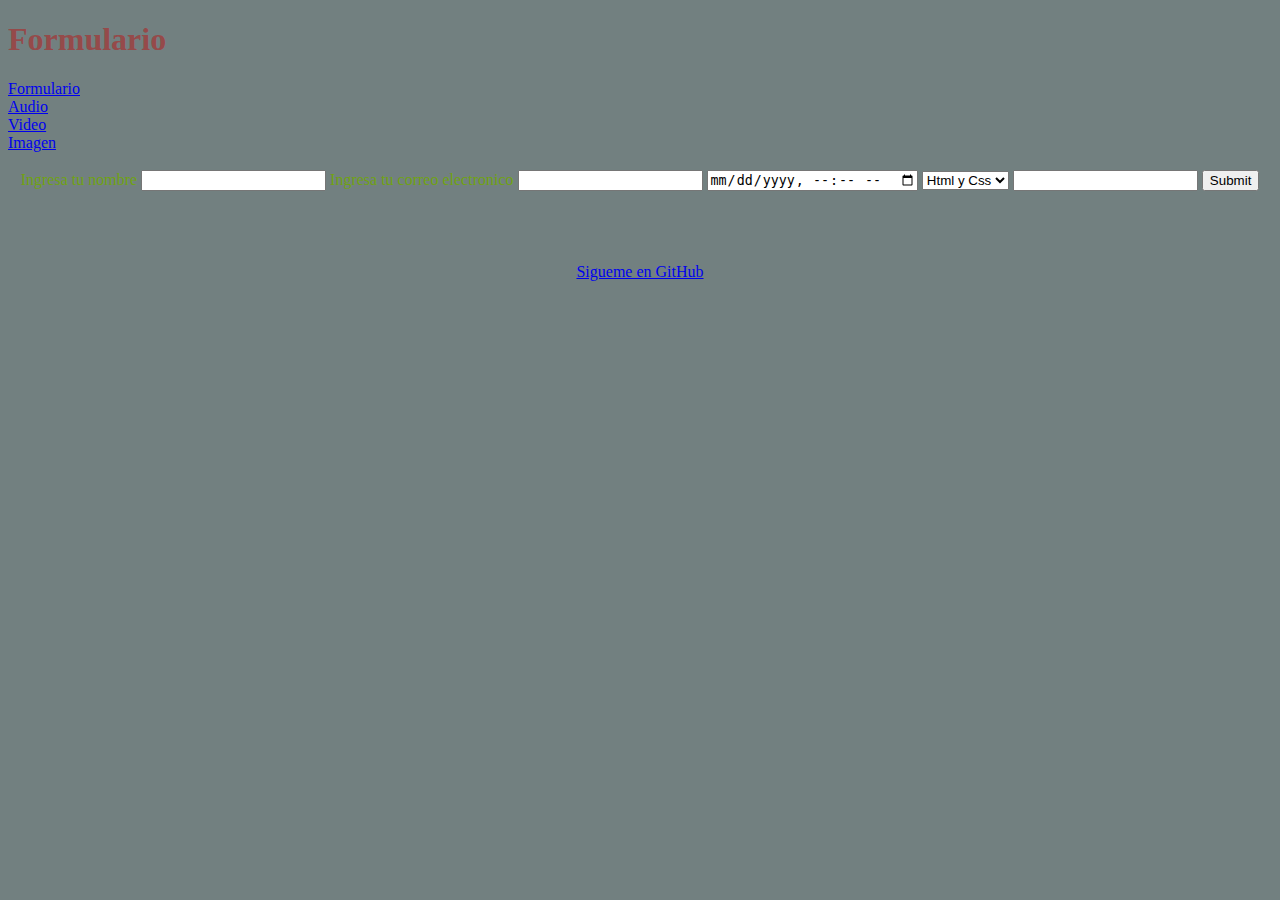
<file: html/index.html>
<!DOCTYPE html>
<html lang="es">
<head>
    <meta charset="UTF-8">
    <meta http-equiv="X-UA-Compatible" content="IE=edge">
    <meta name="viewport" content="width=device-width, initial-scale=1.0">
    <title>Formulario</title>
<link rel="stylesheet" href="css/style.css">

</head>
<body>
    
    <main>

  <h1>Formulario</h1> 
  
  <nav>
        <a href="index.html">Formulario</a>
        <br>
        <a href="audio.html">Audio</a>
        <br>
        <a href="video.html">Video</a>
        <br>
        <a href="img.html">Imagen</a> 
          <br>
    </nav>
   
<br>
<center><form>


<label for="nombre">
    <span>Ingresa tu nombre</span>
    <input type="text" name="nombre" id="nombre" required>
</label>

<label for="correo">
<span>Ingresa tu correo electronico</span>
<input type="email" name="correo" id="correo" required>

</label>

<label for="calendario">
<input type="datetime-local" value="calendario" required>

</label>
<select >

    <option value="HTML&CSS">Html y Css</option>
    <option value="JAVASCRIPT">Javascript</option>
    <option value="RUBY">Ruby</option>
    <option value="PYTHON">Python</option>

</select>
<input list="cursos">
<datalist id="cursos">

    <option value="Fullstack">Full Stack</option>
    <option value="Frontend">Frond End</option>
    <option value="Backend">Back End</option>

</datalist>
<input type="submit">

</form></center>
<br>
<br>
<br>
<br>

<center>  
<a href="https://github.com/AgLpz" target="_BLANK">Sigueme en GitHub</a>
</center>





</main> 
</body>
</html>
</file>
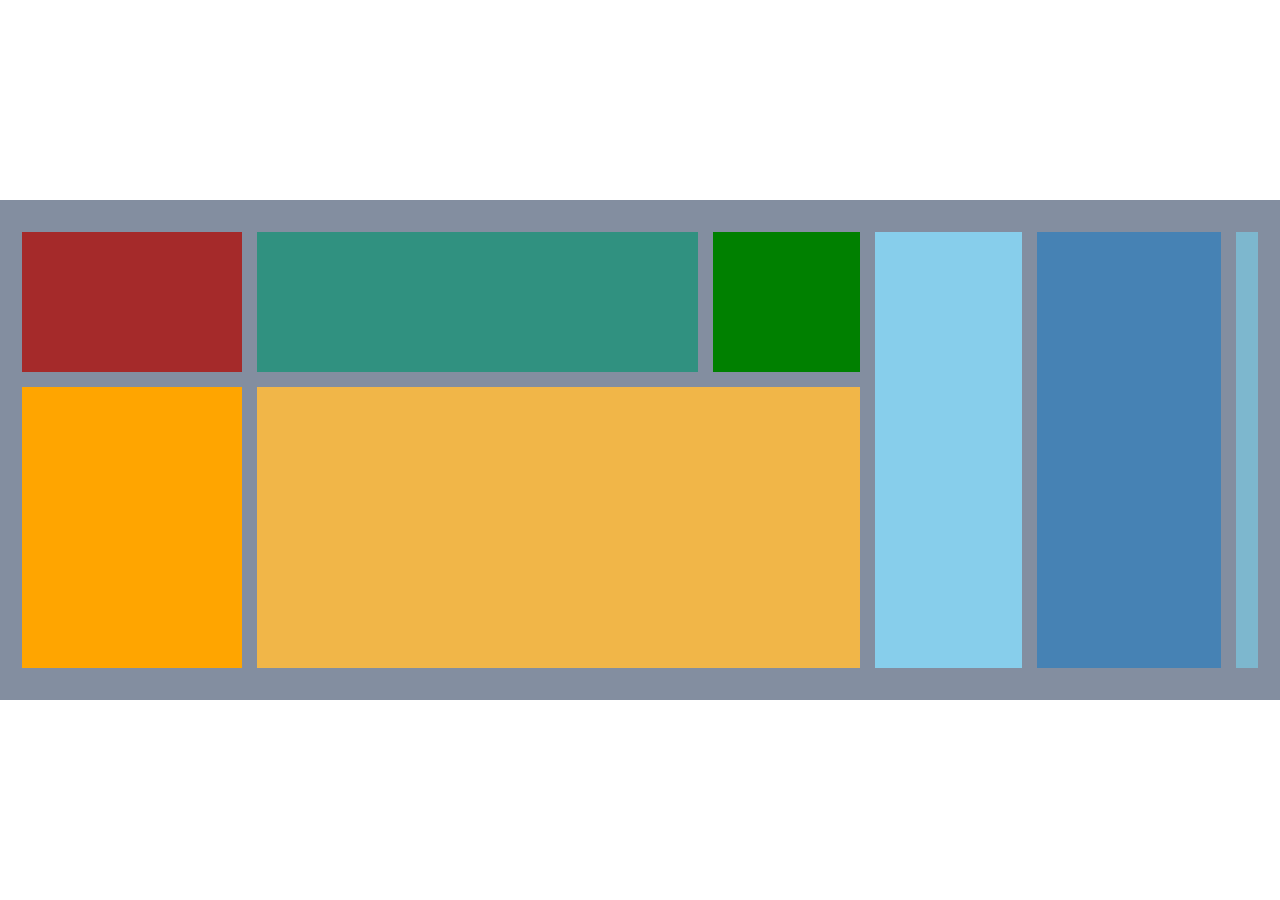
<file: Tareas/Tarea-2/index.html>
<!DOCTYPE html>
<html lang="es">
<head>
    <meta charset="UTF-8">
    <meta http-equiv="X-UA-Compatible" content="IE=edge">
    <meta name="viewport" content="width=device-width, initial-scale=1.0">
    <title>Grid</title>
    <link rel="stylesheet" href="/Tareas/Tarea-2/style.css">
</head>
<body>
<div class="mainContent">

    <div class="item1"></div>
    <div class="item2"></div>
    <div class="item3"></div>
    <div class="item4"></div>
    <div class="item5"></div>
    <div class="item6"></div>
    <div class="item7"></div>
    <div class="item8"></div>
</div>

</body>
</html>
</file>
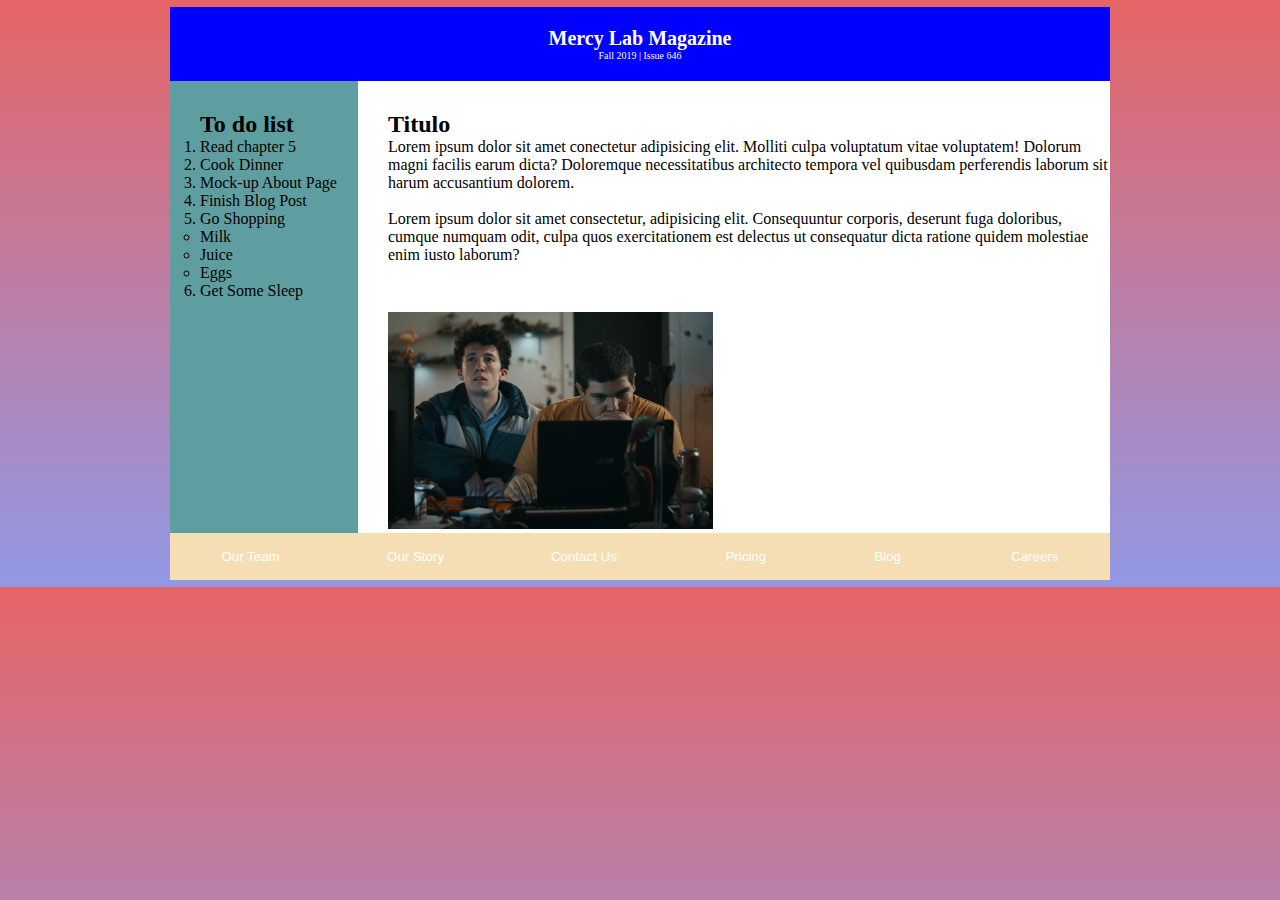
<file: Tareas/Tarea-3/index.html>
<!DOCTYPE html>
<html lang="es">
<head>
    <meta charset="UTF-8">
    <meta http-equiv="X-UA-Compatible" content="IE=edge">
    <meta name="viewport" content="width=device-width, initial-scale=1.0">
    <title>MLab Magazine</title>
    <link rel="stylesheet" href="./style.css">
</head>
<body>

    <header class="header">
        <h1>Mercy Lab Magazine</h1>
        <p>Fall 2019 | Issue 646</p>
    </header>

      <aside class="aside">
<h2>To do list</h2>
<ol>
    <li>Read chapter 5</li>
    <li>Cook Dinner</li>
    <li>Mock-up About Page</li>
    <li>Finish Blog Post</li>
    <li>Go Shopping
    <ul>
        <li>Milk</li>
        <li>Juice</li>
        <li>Eggs</li>
    </ul>
    </li>
    <li>Get Some Sleep</li>
</ol>
      </aside>
         <main class="main">
         <h2>Titulo</h2>
         <p>Lorem ipsum dolor sit amet conectetur adipisicing elit. Molliti  culpa voluptatum vitae voluptatem! Dolorum magni facilis earum dicta? Doloremque necessitatibus architecto tempora vel quibusdam perferendis laborum sit harum accusantium dolorem.</p><br>
         <p>Lorem ipsum dolor sit amet consectetur, adipisicing elit. Consequuntur corporis, deserunt fuga doloribus, cumque numquam odit, culpa quos exercitationem est delectus ut consequatur dicta ratione quidem molestiae enim iusto laborum?</p>
         <figure><img class="img1" src="./htsdof.png" alt=""></figure>

        </main>
        
        <footer class="footer">
            <button class="a" href="">Our Team</button>
            <button class="b" href="">Our Story</button>
            <button class="c" href="">Contact Us</button>
            <button class="d" href="">Pricing</button>
            <button class="e" href="">Blog</button>
            <button class="f" href="">Careers</button>
        </footer>
</body>
</html>
</file>
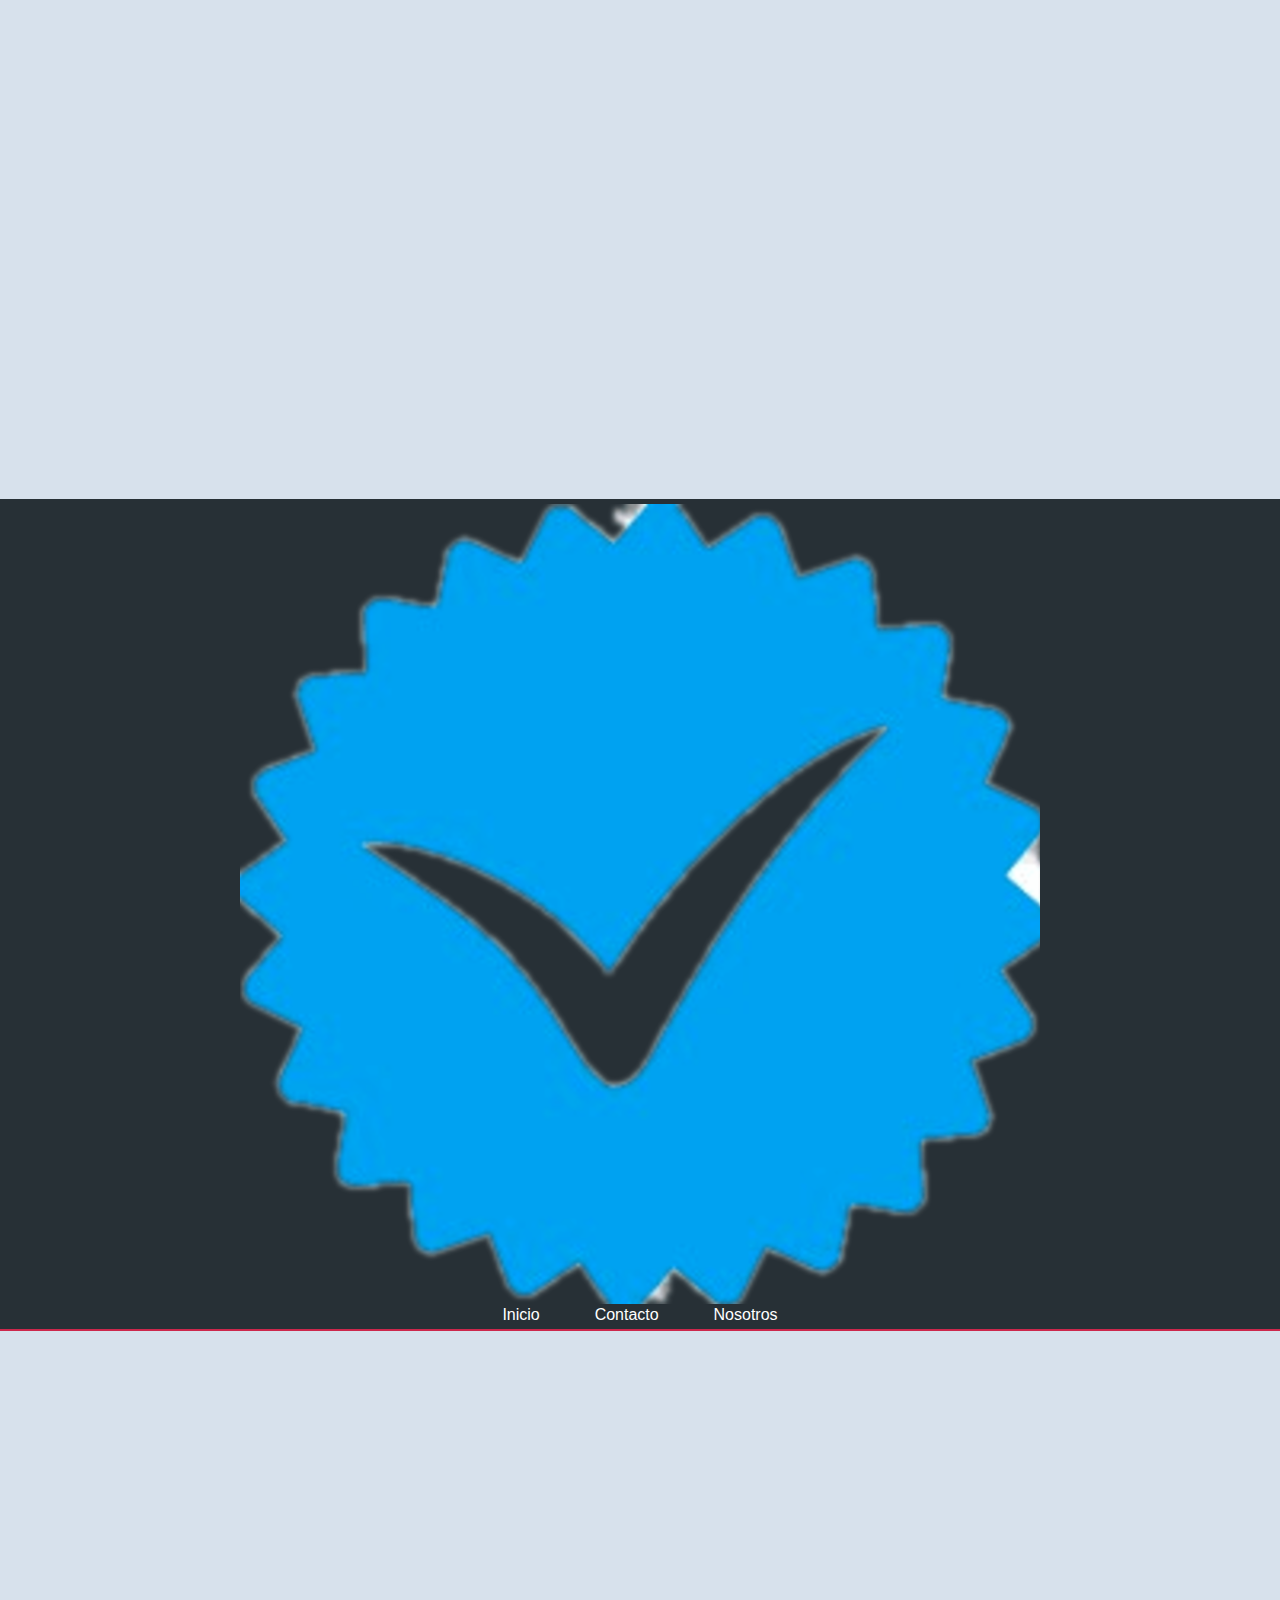
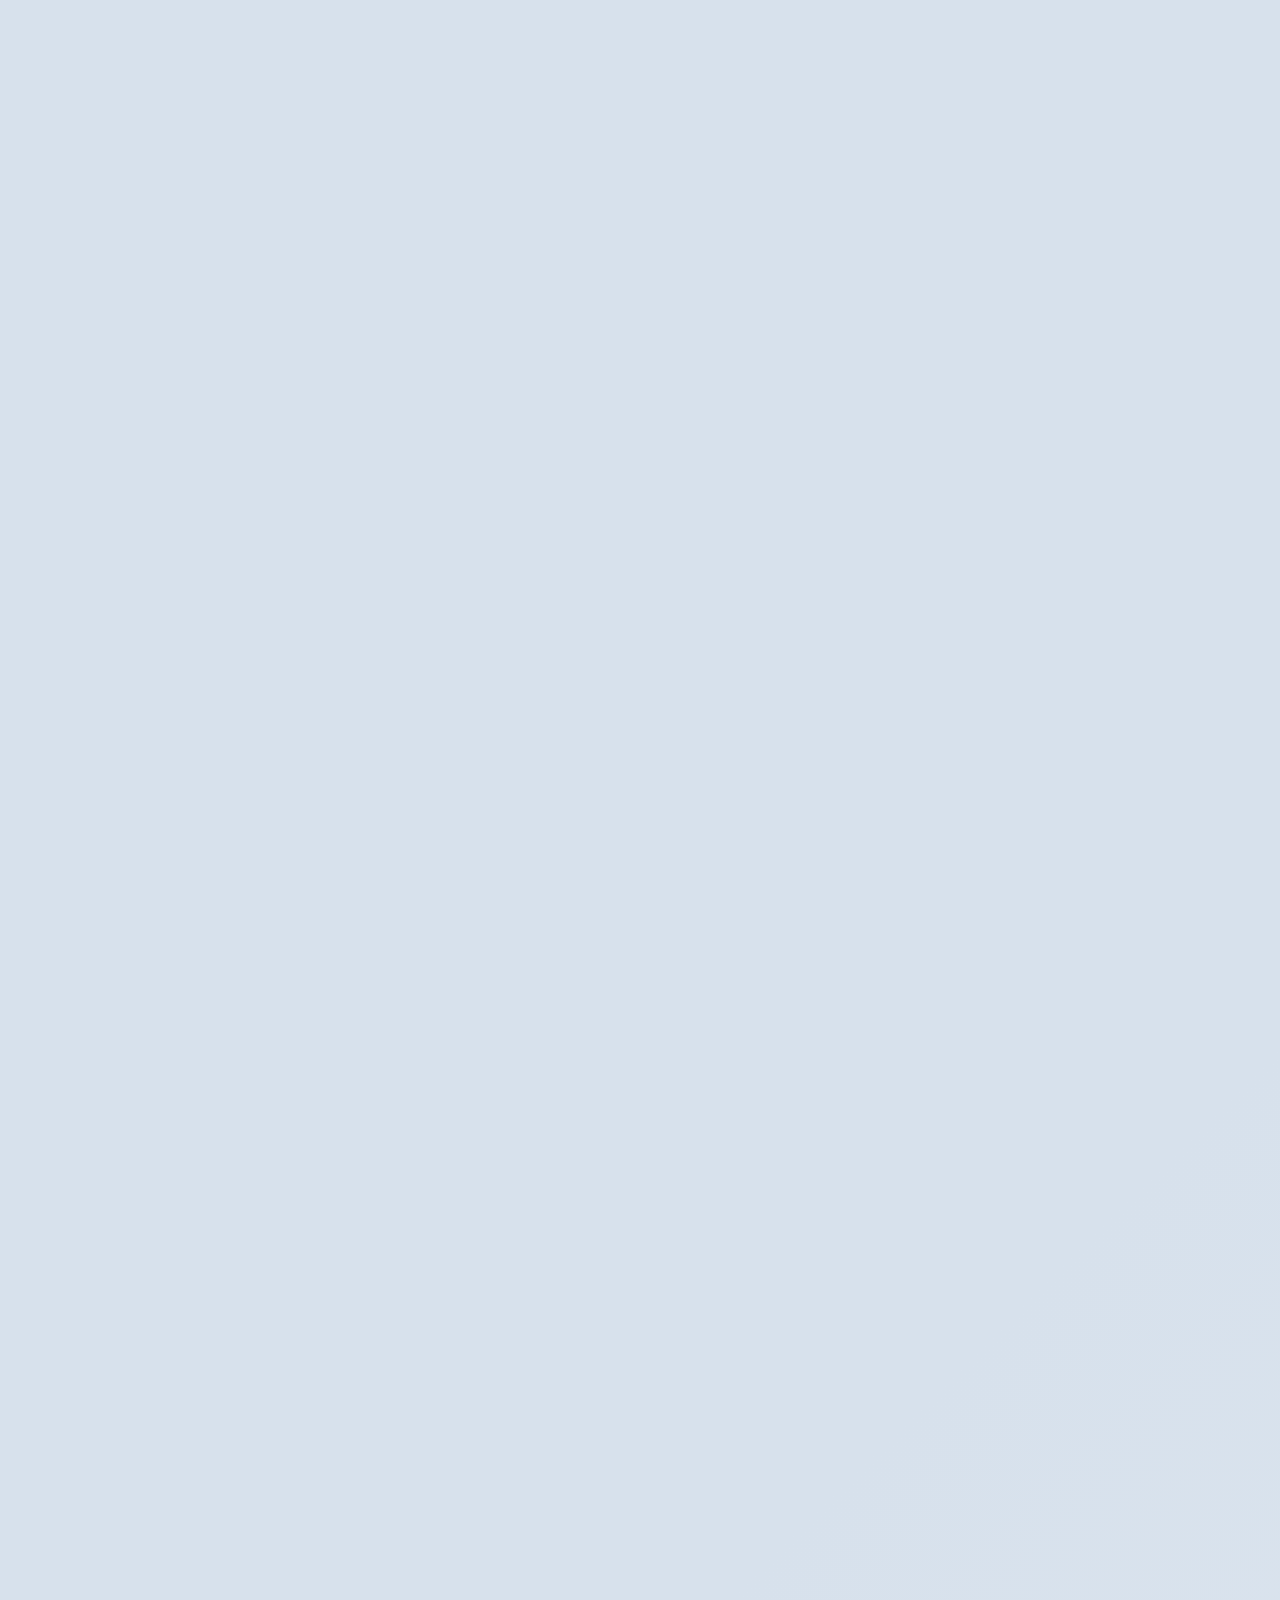
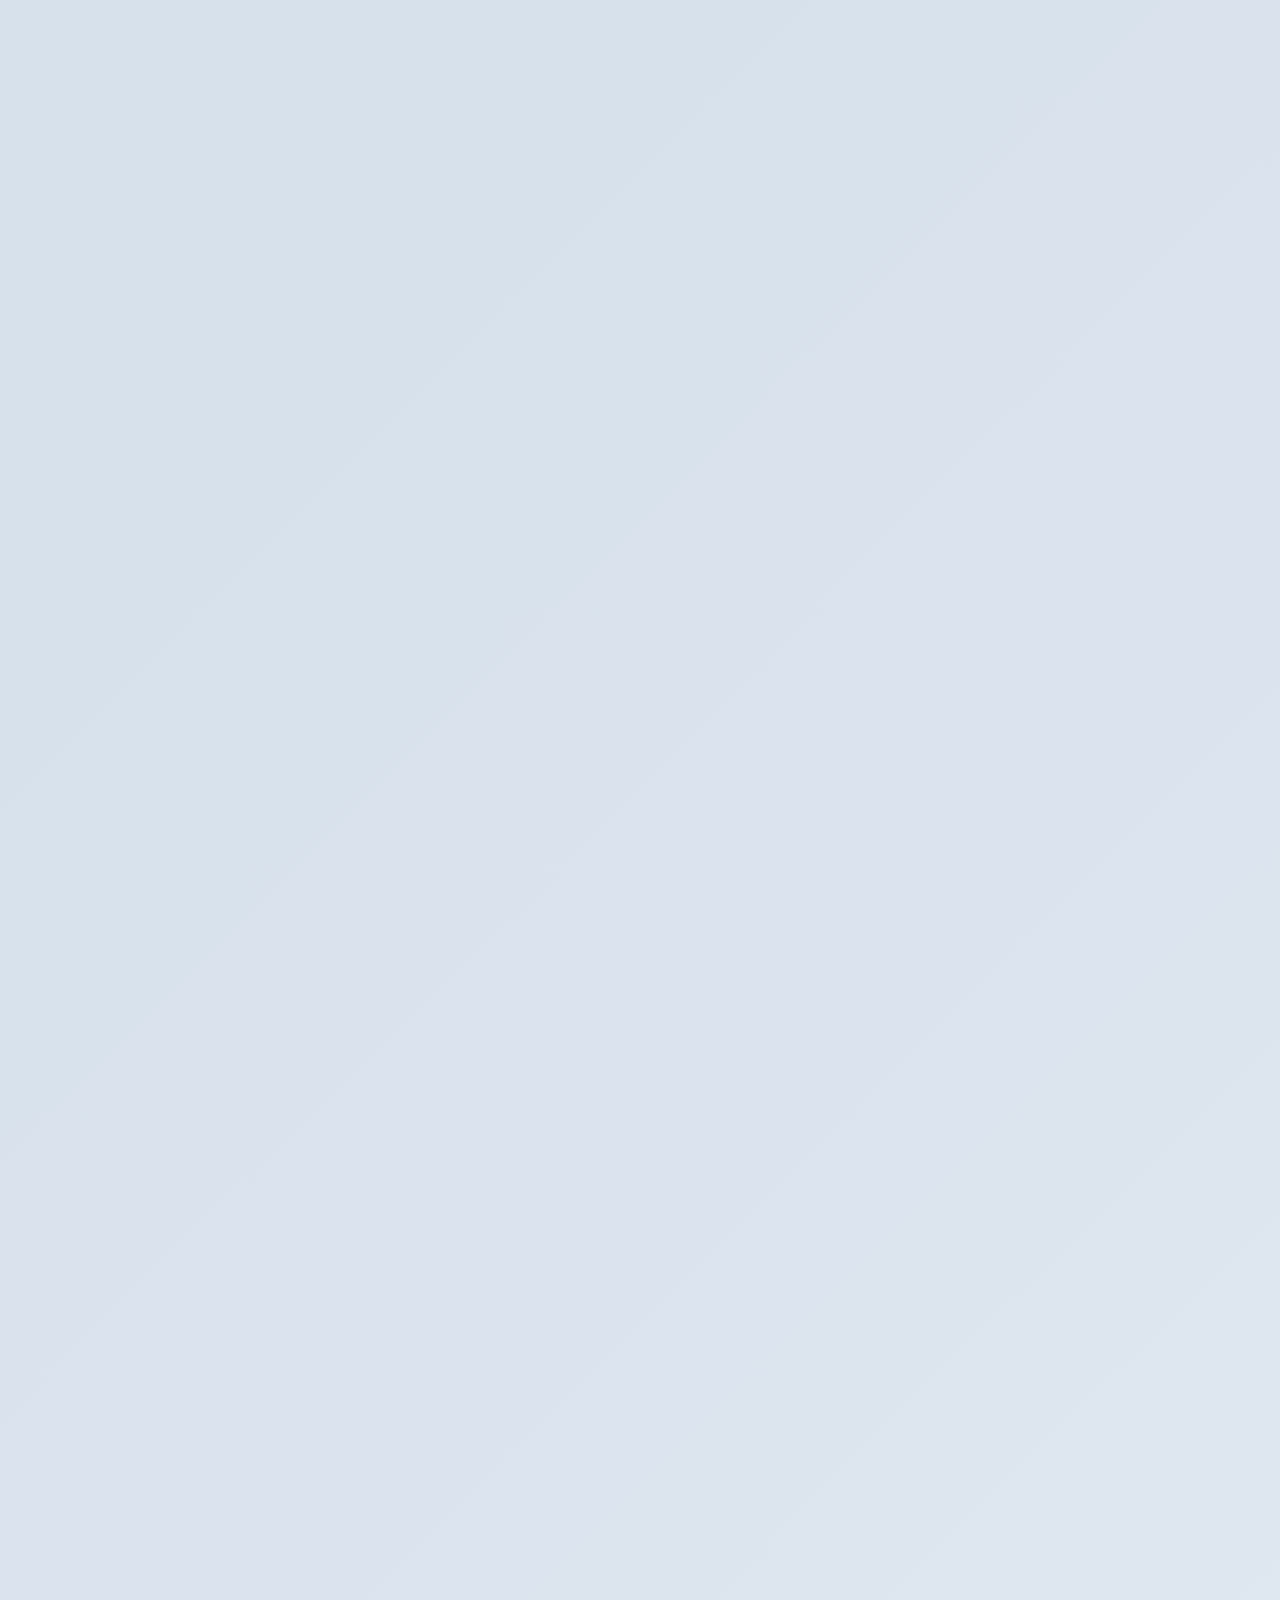
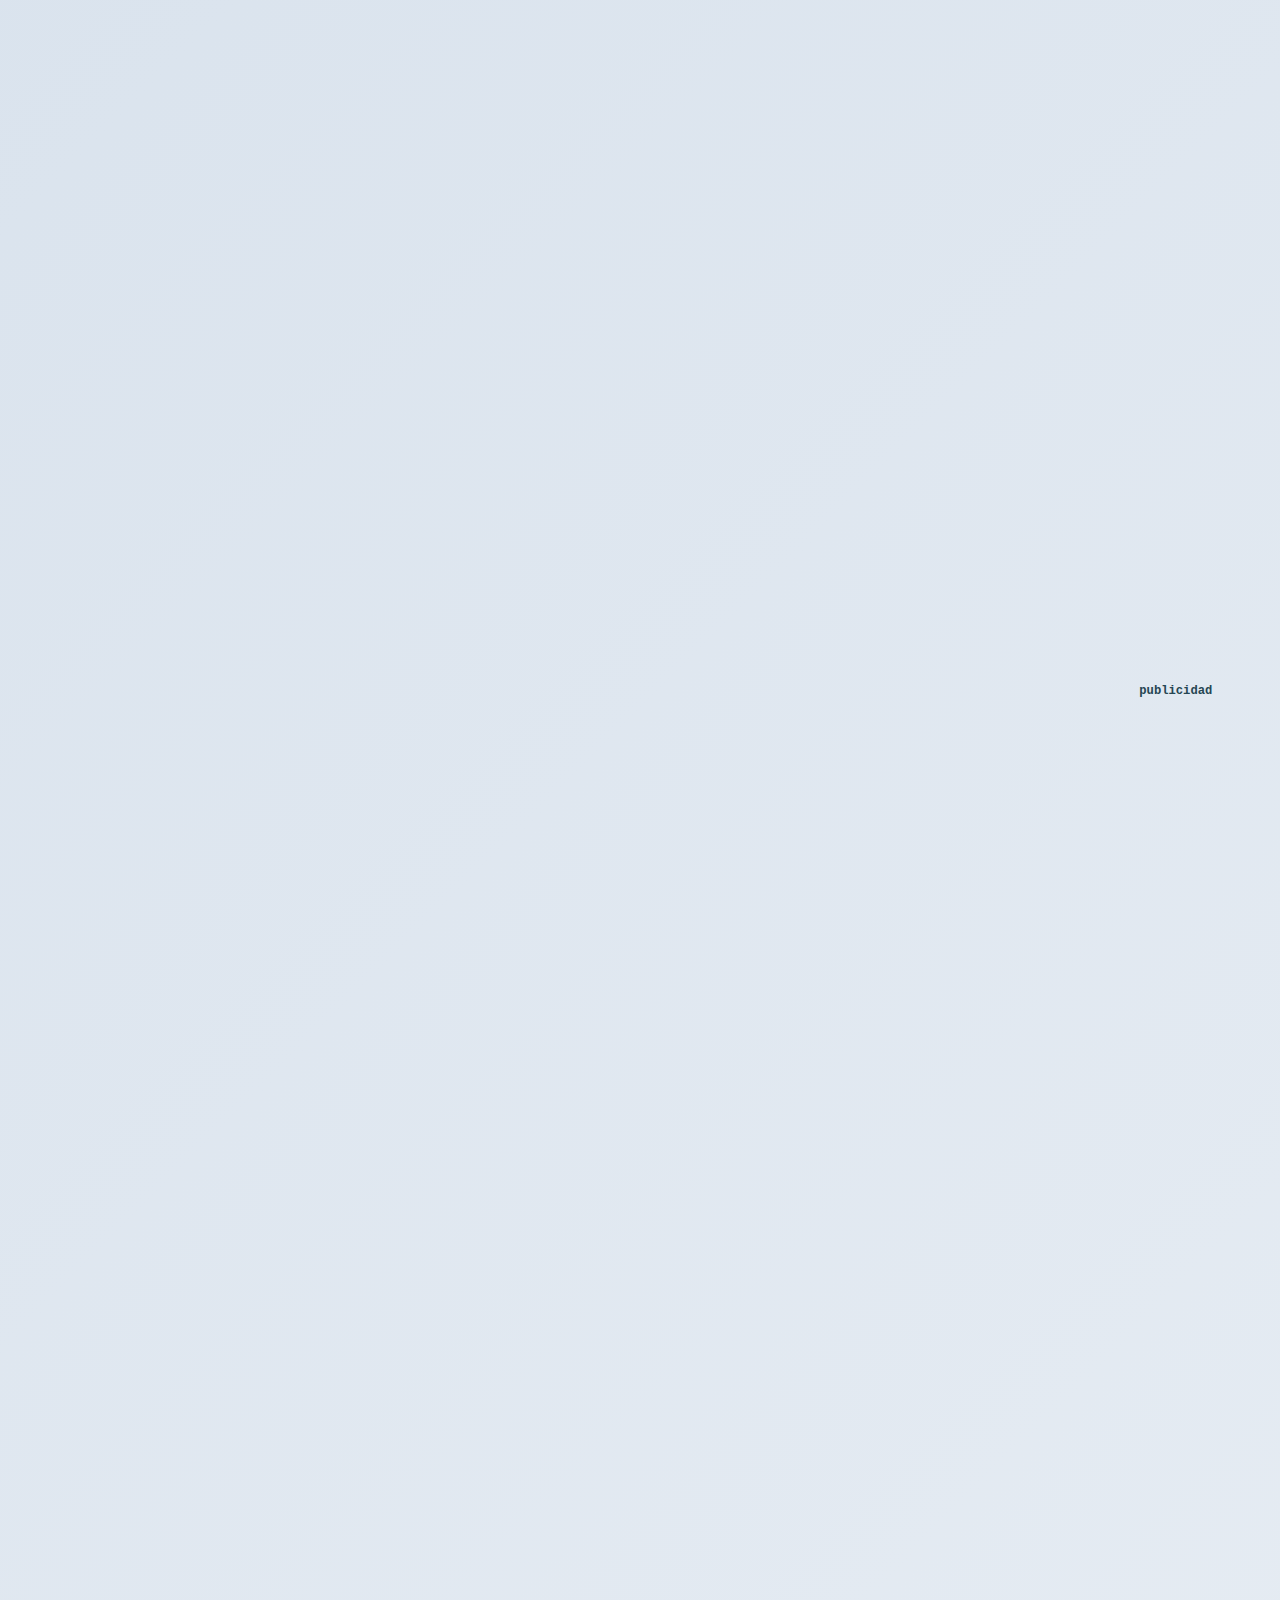
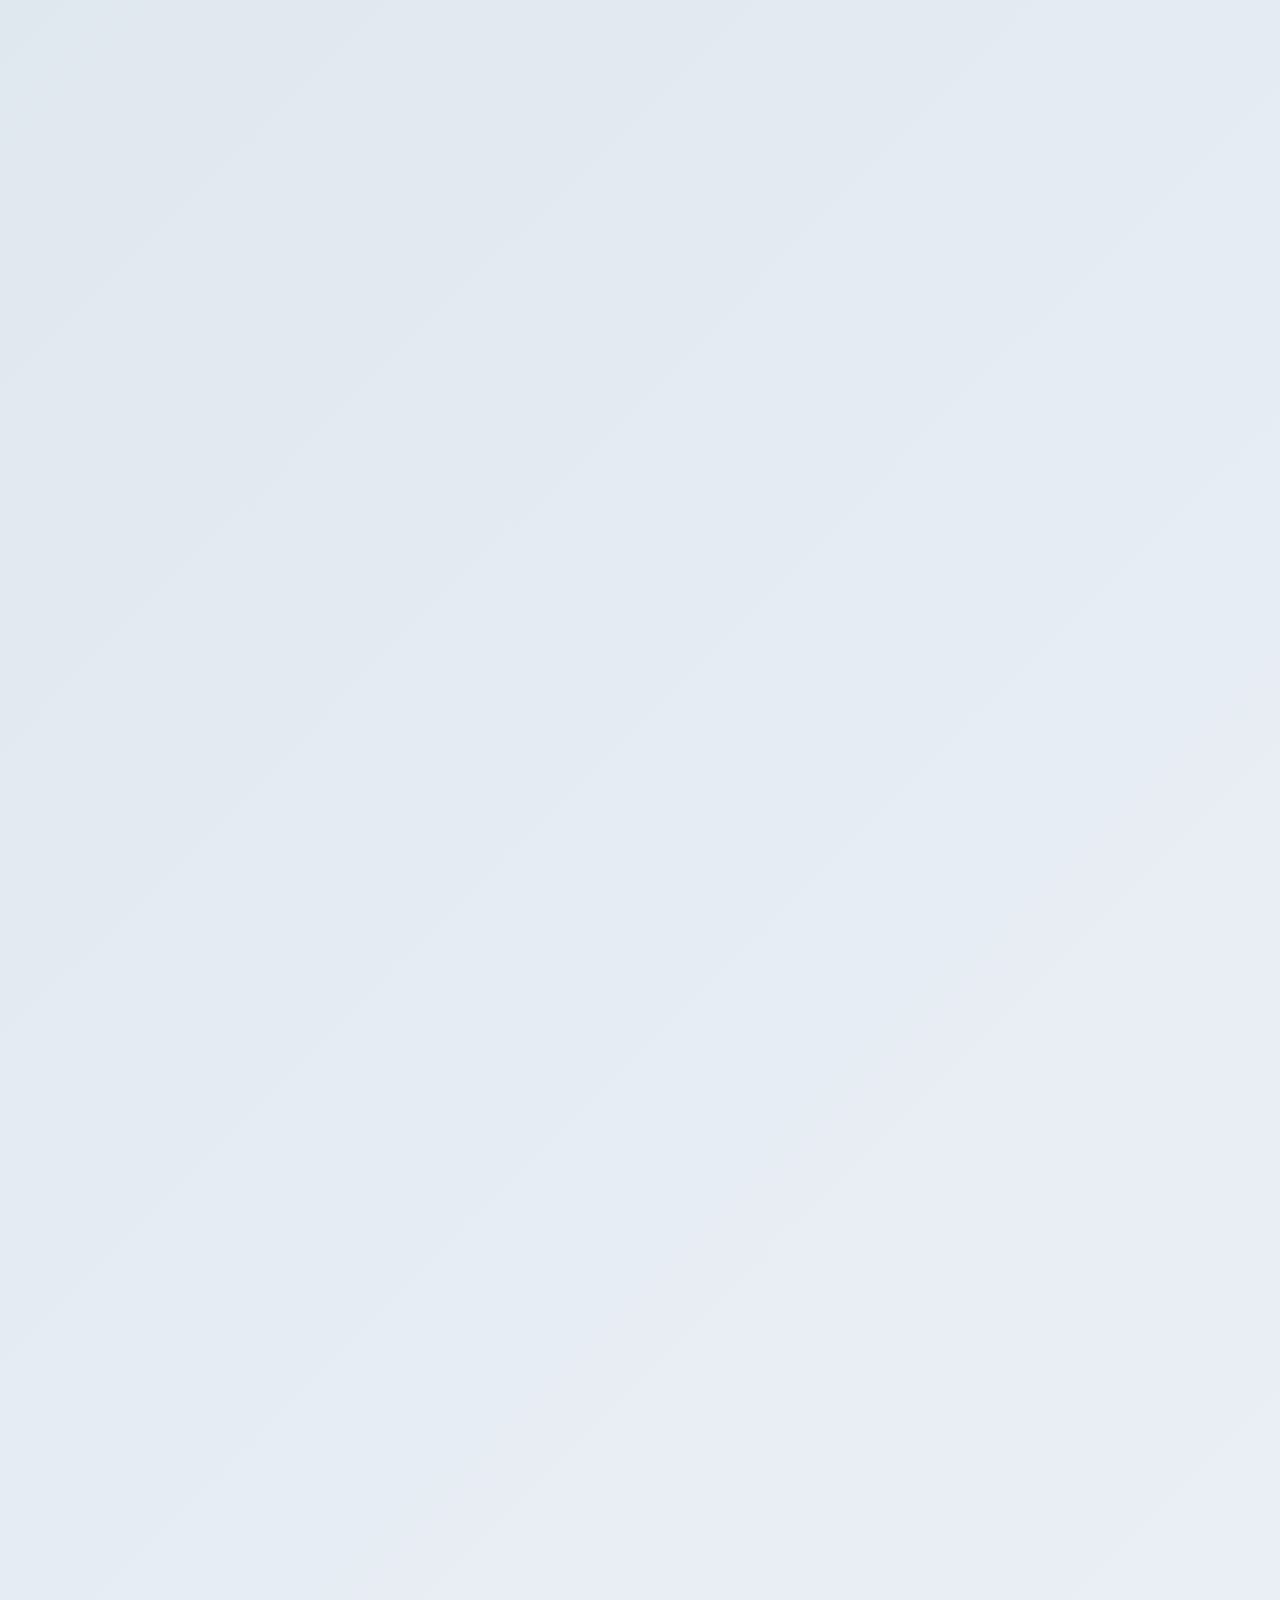
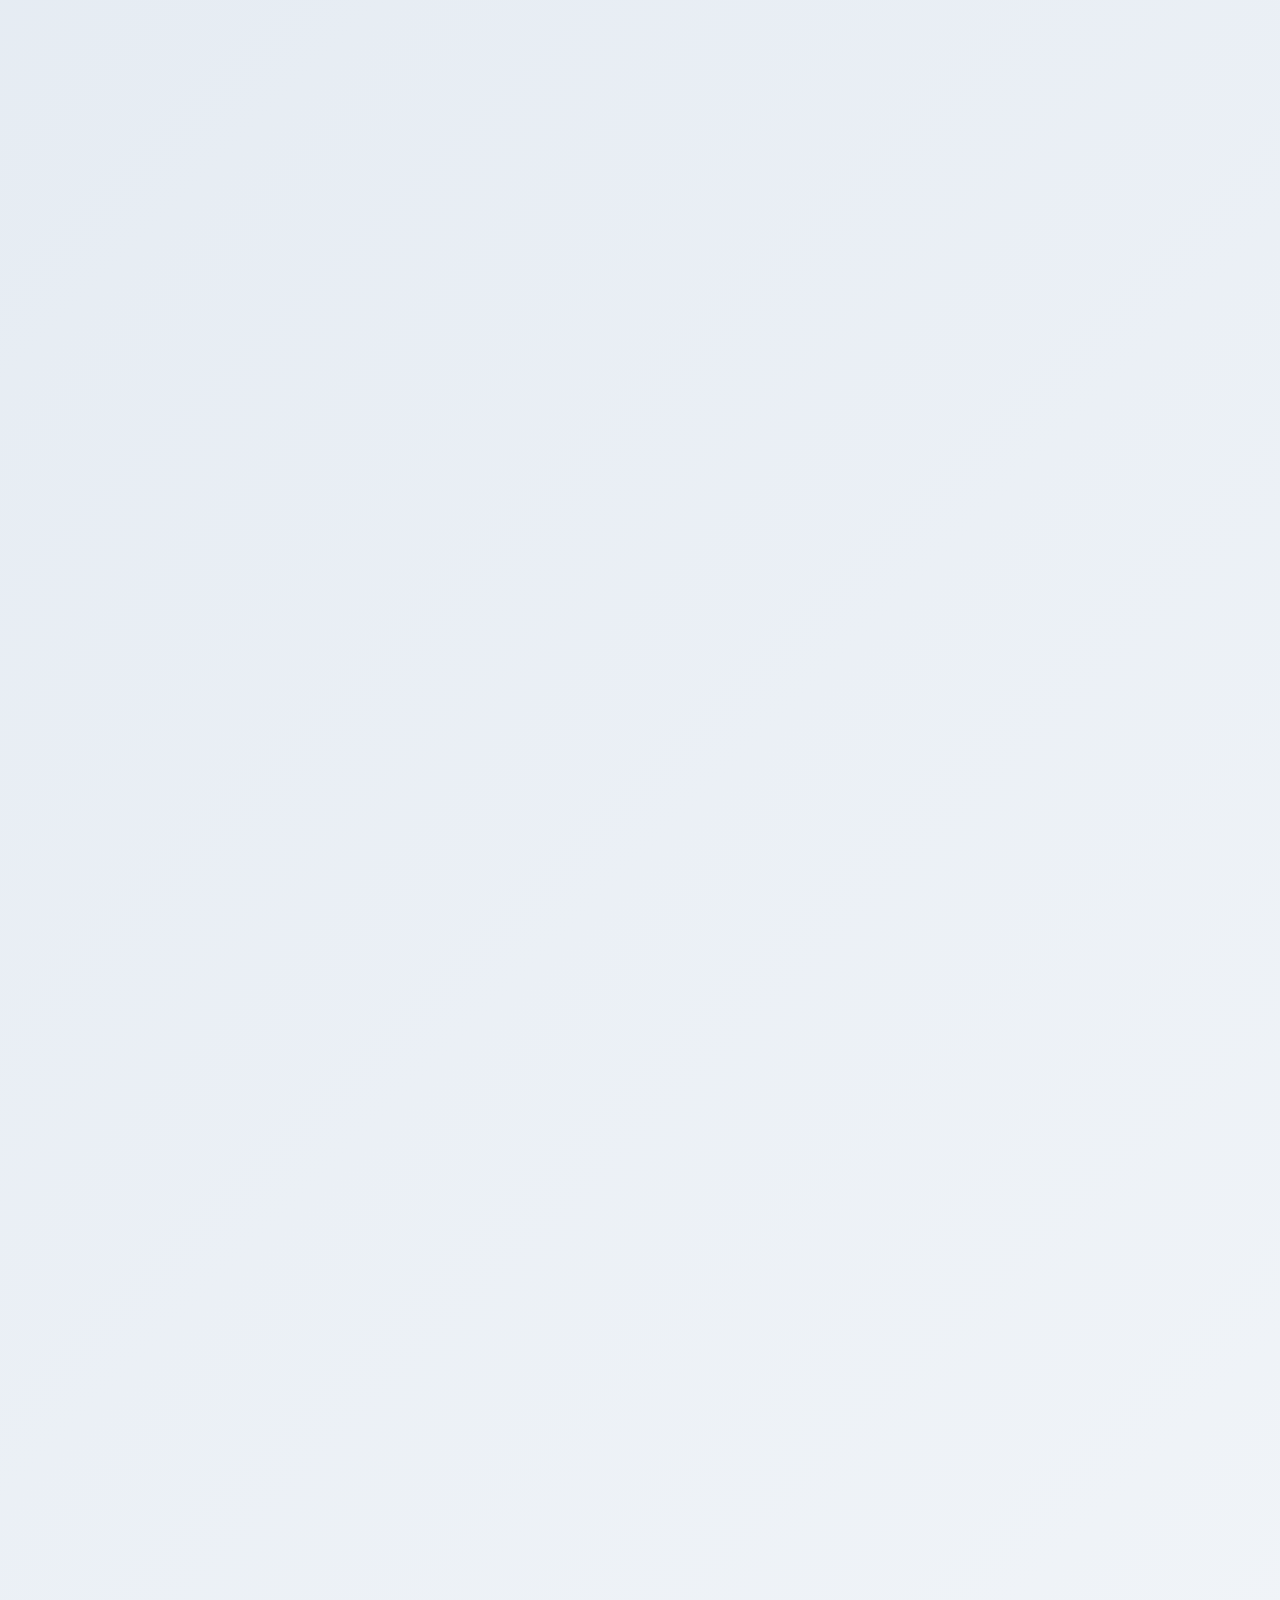
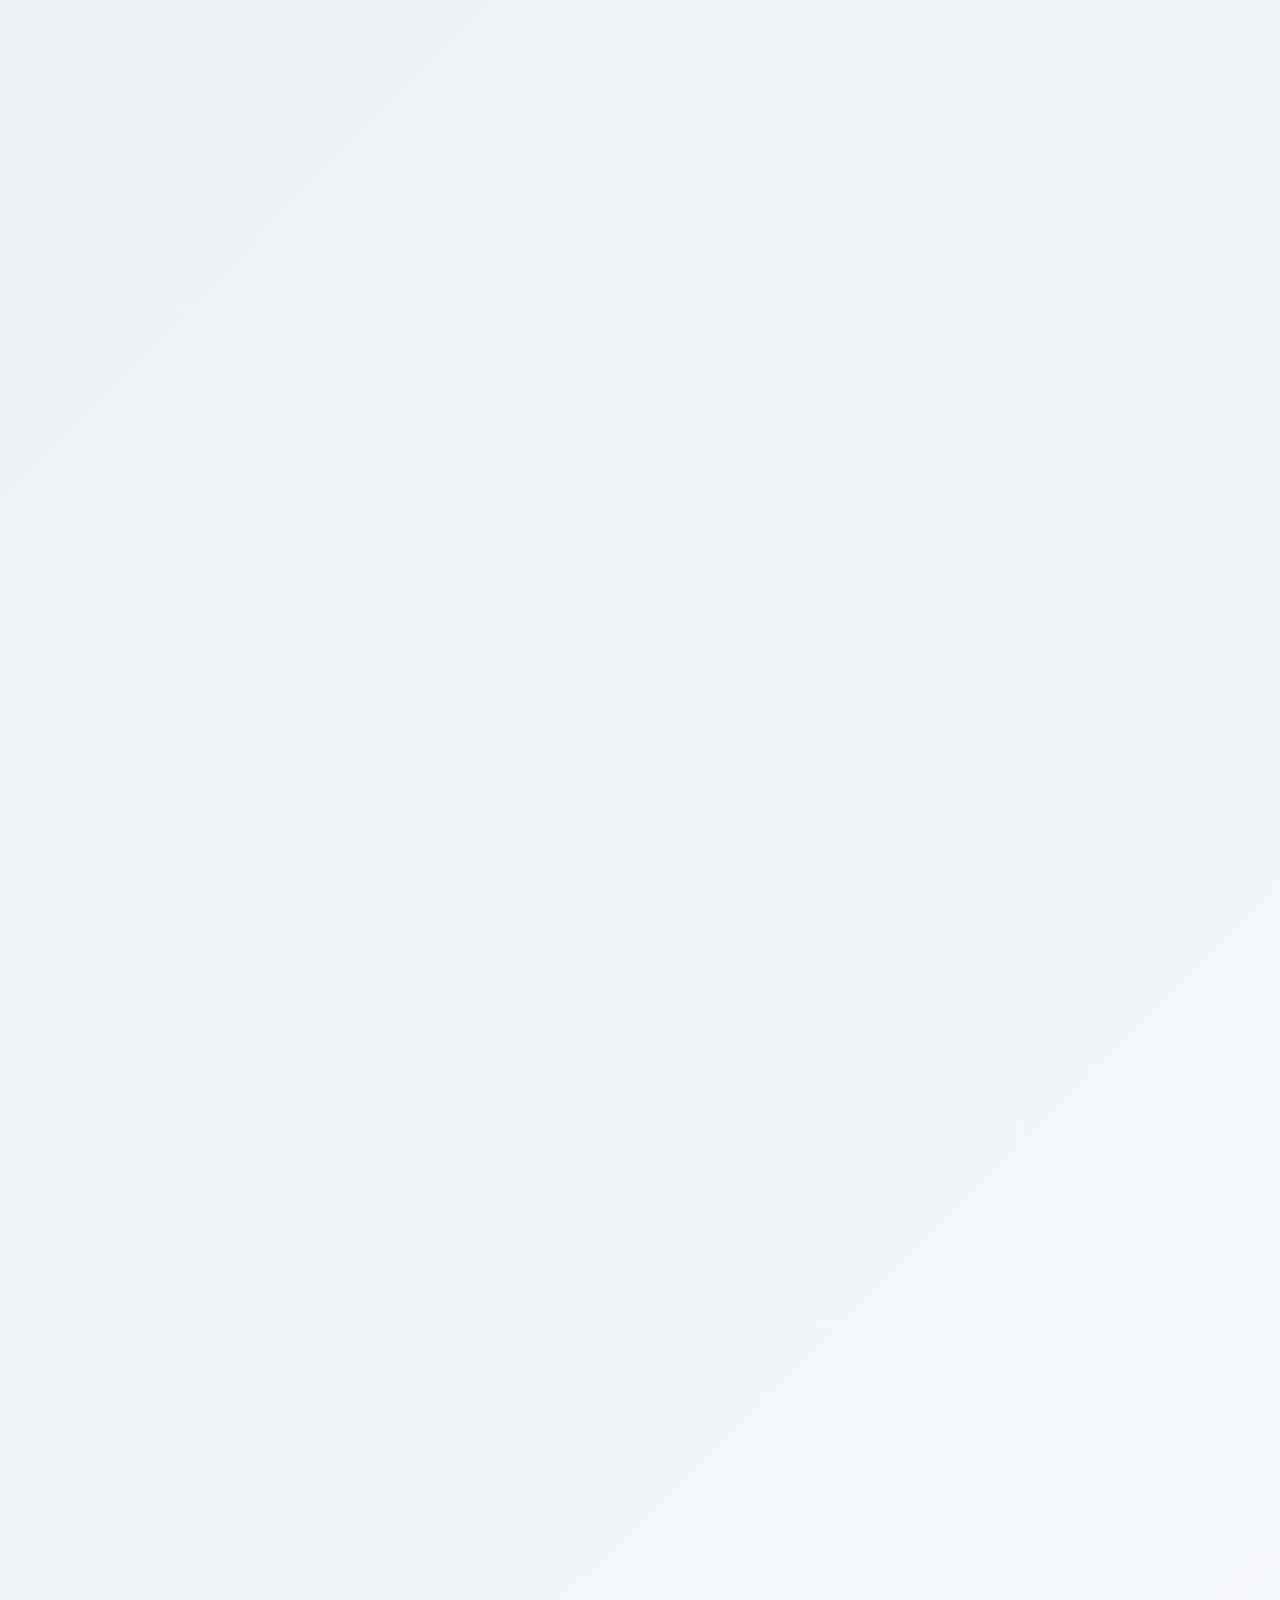
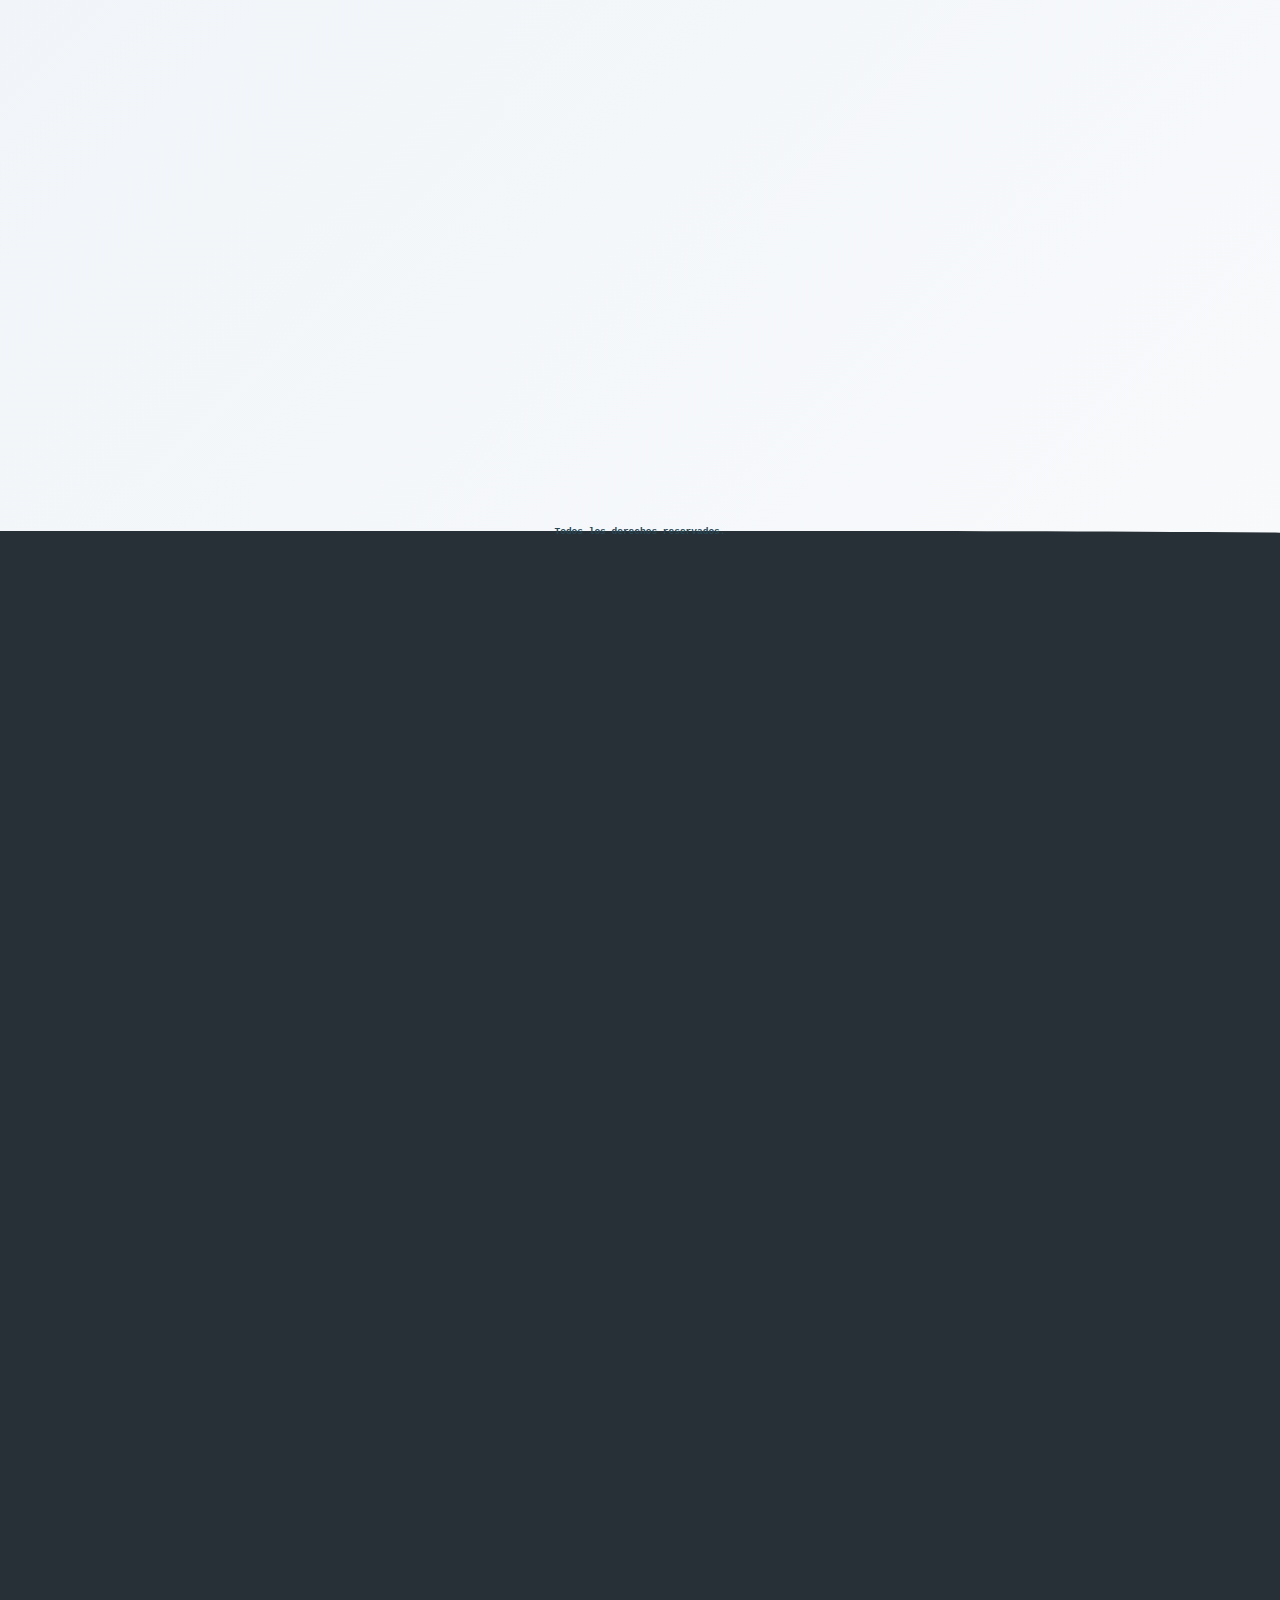
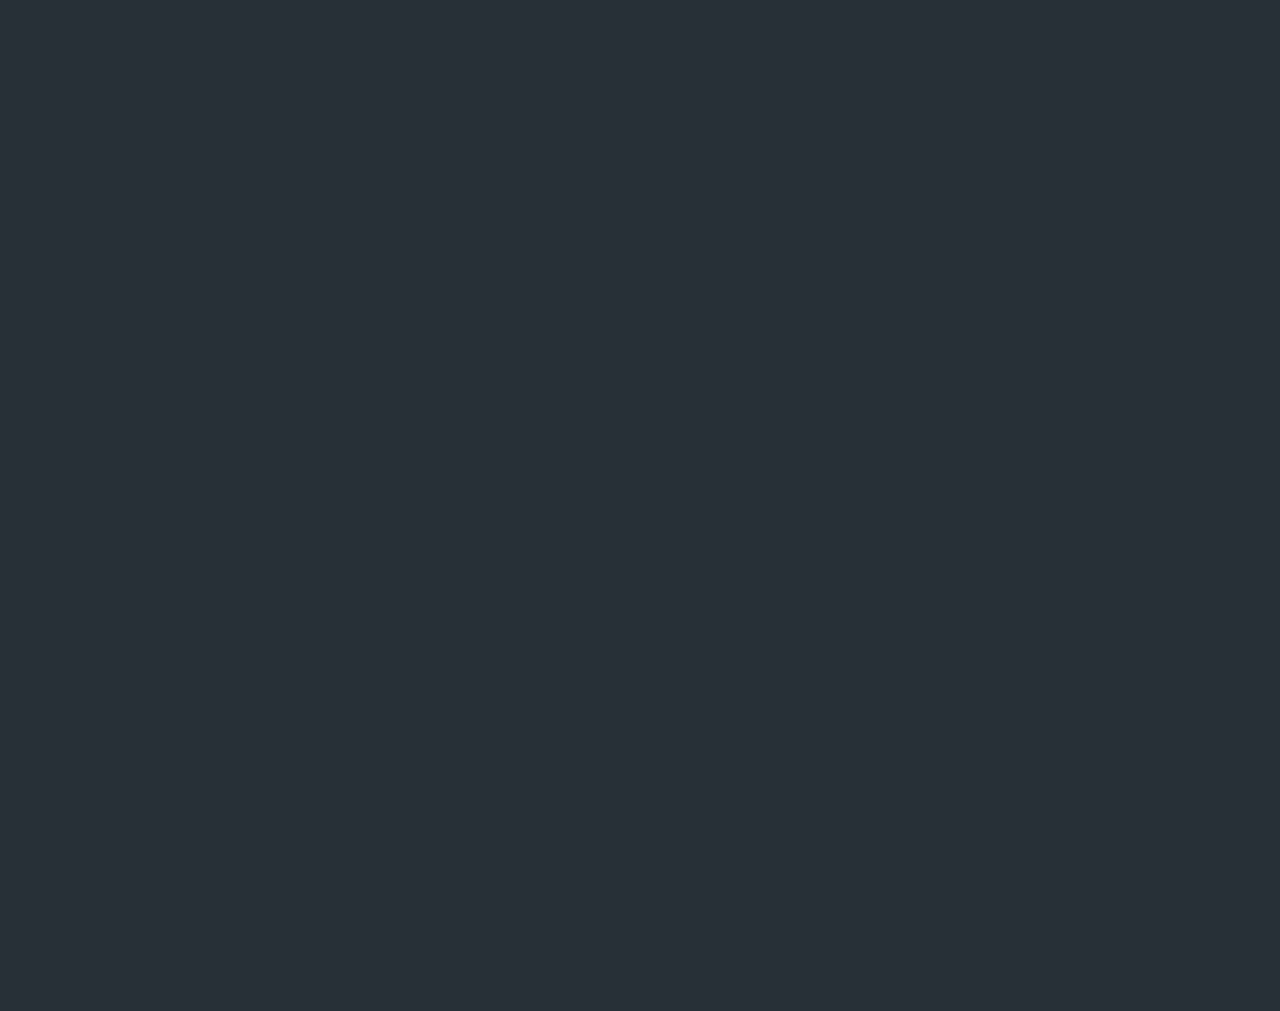
<file: practicaProyecto/restaurante.html>
<!DOCTYPE html>
<html lang="en">
<head>
    <meta charset="UTF-8">
    <meta http-equiv="X-UA-Compatible" content="IE=edge">
    <meta name="viewport" content="width=device-width, initial-scale=1.0">
    <title>Pino: encuentra lo que necesitas</title>
    <link rel="stylesheet" href="./style.css">
    <link rel="preconnect" href="https://fonts.googleapis.com">
<link rel="preconnect" href="https://fonts.gstatic.com" crossorigin>
<link href="https://fonts.googleapis.com/css2?family=Bebas+Neue&display=swap" rel="stylesheet">

</head>
<body>
<section class="container">
    <nav class="navbar">
        <figure>
            <img class="logo" src="./img/pngwing.com.png" alt="">
        </figure>

        <ul>
            <li>
                <a href="index.html">Inicio</a>
             </li>
            <li>
                <a href="#">Contacto</a>
             </li>
             <li>
              <a href="#">Nosotros</a>
                </li>
    </ul>
</nav>


    <aside class="aside-2">
        <h2>
            publicidad
        </h2>
    </aside>

    <footer class="footer">
        <h3>
            Todos los derechos reservados.
        </h3>
    </footer>
  </section>
  
</body>
</html>
</file>
<file: html/css/style.css>
h1 {
color: rgba(165, 50, 50, 0.712);}

body {
    background-color: rgb(114, 128, 128);
    
    }
   

nav {
color: rgb(80, 3, 7);

}
form {
color: rgb(112, 163, 18);

}
</file>
<file: Tareas/Tarea-2/style.css>
*  {
margin: 0;
padding: 0;
box-sizing: border-box; 
}

body {
display: grid;
justify-content: center;
align-items: center;
height: 100vh;
}

.mainContent {
    display: grid;
    grid-template-columns: 1.50fr 3fr 1fr 1fr 1.25fr .15fr  ; 
    grid-template-rows: 1fr 2fr;
    gap: 15px;
    padding: 2em;
    background-color: rgb(131, 142, 160);
    grid-template-areas: "item1 item2 item3 item4 item5 item6"
                         "item7 item8 item8 item4 item5 item6";
   height: 500px;
   width: 1300px; 
margin: 20px;}       
    
    .item1 {
    background-color:brown;  
    grid-area: item1;
    }
    
    .item2 {
        background-color:rgb(48, 145, 128);
     grid-area: item2;
    }
    
    .item3 {
        background-color: green;   
    grid-area: item3; }
    
    .item4 {
        background-color: skyblue;
        grid-area: item4;
     }

    .item5 {
    background-color:steelblue ;
    grid-area: item5;
    }

    .item6 {
    background-color: rgb(125, 183, 206); 
grid-area: item6; } 
    
    .item7 {
    background-color: orange; 
grid-area: item7; }
    
    .item8 {
    background-color:rgb(241, 182, 72);
    grid-area: item8;
    }
</file>
<file: Tareas/Tarea-3/style.css>
:root {
 
    --amarillo: #e9c46a;
    --naranja: #f4a261;
    --rojo: #cc274c;
    --azul: #2e4054;
    --gris: #98a2a9;
  
}
* {
    margin: 0;
    padding: 0;
    box-sizing: border-box;
    }
    html {
        font-size: 62.5%;
    }
    button {
        display: grid;
        align-items: center;
        justify-items: center;
        border: none;
        color: white;
        cursor: pointer;
        margin: 6px;
      }

    body {
        display: grid;
        grid-template-columns: 2fr 8fr;
        grid-template-rows: .5fr 6fr .1fr;
        grid-template-areas: "header header"
                             "aside main"
                             "footer footer";

       margin: 7px 17rem;     
       background: linear-gradient(#e66465, #9198e5);  
                 
                             
    }

    .header {
        display: grid;
        align-items: center;
        text-align: center;
        color: white;
background-color: blue;
grid-area: header;
padding: 2rem;

    }
    .aside {
background-color: cadetblue;
grid-area: aside;
padding-top: 3rem;
padding-left: 3rem;
font-size: 1.6rem;

    }

    .main {
background-color: white;
grid-area: main;
padding-top: 3rem;
padding-left: 3rem;
font-size: 1.6rem;

    }

    .img1 {
width: 45%;
height: 45%;
padding: 0;
margin-top: 3em;

    }

.footer {
    display: grid;
    grid-template-columns: repeat(6 1fr);
    grid-template-areas: "a b c d e f ";
    align-items: center;
    text-align: center;
background-color: wheat;
grid-area: footer;


}

footer>button {
    background-color: wheat;
    padding: 1rem;
    transition-duration: 2s;
    width: 90%;
    height: 90%;
  }

.a{
    grid-area: a;
    transition-property: background-color;

}
.a:hover {
background-color: var(--amarillo);
width: 95%;
height: 95%;}




.b {
    grid-area: b;
    transition-property: background-color;

}
.b:hover {
    width: 95%;
    height: 95%;
    background-color: var(--amarillo);
}
.c {
    grid-area: c;
    transition-property: background-color;

   
 }
 .c:hover {
    width: 95%;
    height: 95%;
    background-color: var(--amarillo);
}
.d {
    grid-area: d;
    transition-property: background-color;

}
.d:hover {
    width: 95%;
    height: 95%;
    background-color: var(--amarillo);

}
.e {
    grid-area: e;
    transition-property: background-color;

 
}
.e:hover {
    width: 95%;
    height: 95%;
    background-color: var(--amarillo);
}
.f {
    grid-area: f;
    width: 95%;
    height: 95%;
    transition-property: background-color;


}
.f:hover {
    width: 95%;
    height: 95%;
    background-color: var(--amarillo);
}
</file>
<file: practicaProyecto/style.css>
:root {
    --azul: #264653;
    --verde: #2a9d8f;
    --amarillo: #e9c46a;
    --naranja: #f4a261;
    --rojo: #cc274c;
    --azul2: #2e4054;
    --gris: #98a2a9;
  
}

* {
    padding: 0;
    margin: 0;
    box-sizing: border-box;
}

html {
    font-size: 62.5%;
}
body {
font-family: monospace;
color: var(--azul);

}

main > h2 {
text-align: center;
font-size: 2.0rem;
color: var(--azul);

}

.textoDescriptivo {
margin: 30px 60px;
font-size: 1.6rem;
}
.container {
    display: grid;
    grid-template-columns: .5fr 1.5fr 1.6fr .7fr;
    grid-template-rows: .6fr .6fr 10fr 5fr;
    gap: 0px 0px;
    grid-auto-flow: row;
    grid-template-areas:
      "header header header header"
      "navbar navbar navbar navbar"
      "aside main main aside-2"
      "footer footer footer footer";
  }
  .header {
    grid-area: header;
    background-color: #273036;
    display: flex;
    text-align: center;
     align-items: center;
     justify-content: center;
  }
  .header h1 {
    font-family: 'Bebas Neue', cursive;
    font-size: 5.8rem;
    cursor: pointer;
    color: white;


  }

  .navbar { 
    display: grid;
    grid-area: navbar;
    justify-items: center;
    align-items: center;
    align-content: center;
  background-color: #273036;
/* background-image: linear-gradient(315deg, #537895 0%, #09203f 74%); */
border-bottom: 2.5px solid var(--rojo);
 
    padding: 5px; 
}

.navbar li {
  grid-area: menu;
    display:inline;
 margin-left:10px;
 margin-right:10px;
 position: relative;
}
nav ul li a {
  text-decoration: none;
  font-size: 1.6rem;
  color: white;
  padding: 10px 15px;
  font-family: sans-serif;

}
.navbar ul li::before {
  content: " ";
  height: 2px;
  width: 0%;
background-color: var(--rojo);
  position: absolute;
  left: 0;
  bottom: -19px;
  transition: .4s ease-out;
}
.navbar ul li:hover::before {
  width: 100%;

}



  .aside {
    display: grid;
    grid-template-rows: repeat(5, 1fr);
    grid-area: aside; 
    justify-items: center;
    align-items: center;
    align-content: center;
    /* background-color: var(--naranja); */
    padding: 20px;}
  
  .main {
    grid-area: main;
      padding: 20px;
     }
  
  .aside-2 {
    display: grid;
    grid-area: aside-2; 
    justify-items: center;
    align-items: center;
    align-content: center;
    padding: 20px;
  }
  
  .footer {     
    display: grid;
    grid-area: footer; 
    justify-items: center;
    align-items: center;
    align-content: center;
    padding: 20px;
  }
  
   

    .aside ol {
font-family: monospace;
font-size: 1.6rem;

    }

    .cards {
         display: flex;
		flex-direction: row;
		flex-wrap: wrap;
		justify-content: center;
    text-align: center;
    font-size: 1.6rem;
            margin-left: -8px;
            margin-right: -8px;

        }
        
        .cards > a{
            padding-left: 8px;
            padding-right: 8px;
            margin: 7.5px;
        }
        .cards > a {      
                   display: flex;
                   align-items: center;
                   justify-content: center;
                   border-color: none;
                   text-decoration: none;
                   
                 }
         

        .restaurante, .supermercados, .vestimenta, .papelerias, .saludybelleza, .profesionales, .hoteleria, .entretenimiento, .noche, .kiosco, .mascotas, .emergencia, .farmacia, .servicios {
          display: grid;
          height: 200px;
          min-width: 200px;
          padding: 30px;
          justify-items: center;
          gap: 50px;
          background-size:cover;
          cursor: pointer;
          border-radius: 8px;
          filter: drop-shadow(3px 5px 2px rgb(0 0 0 / 0.4));
          object-fit: cover;
                }


                 


        .restaurante {
         background-image: url('./img/restauranteImg.jpeg');
  
        }
        .supermercados {
          background-image: url('./img/tataimg.png');
         
        }

        .vestimenta {
         background-image: url('./img/comprasImg.jpeg');
        }

        .papelerias {
         background-image: url('./img/papeleriaImg.jpeg');
        }

        .saludybelleza {
          background-image: url('./img/saludybellezaImg.png');
        }
        .profesionales {
          background-image: url('./img/profesionalesImg.jpeg');

        }
        .hoteleria {
          background-image: url('./img/hoteleriaImg.jpeg');

        }
        .entretenimiento {
          background-image: url('./img/entretenimientoImg.jpeg');

        }
        .noche {
          background-image: url('./img/barImg.jpeg');

        }

      .kiosco{
        background-image: url('./img/kioscos.jpeg');

      }
      .mascotas {
        background-image: url('./img/mascotas.jpeg');

      }
      .emergencia {
        background-image: url('./img/emergencias.jpeg');

      }
      .farmacia {
        background-image: url('./img/farmacias.jpeg');

      }

      .servicios {
        background-image: url('./img/plomero.jpeg');

      }
      .cards a:hover{
        transform: scale(1.05);
        transition: linear 1s;
      }

        .cards h3 {
          color: white;
        background-color: #273036a4;
        border-radius: 8px;
          font-size: 1.8rem;
          padding: 10px;
        }

      .footer {
        background-image: url('./img/wave.svg');
background-size:cover;
object-fit: cover;
/* border-top: solid #273036 10px ; */
      }


    body {
      /* background: linear-gradient(90deg, rgba(7,65,89,1) 0%, rgba(64,134,163,0.9654236694677871) 49%, rgba(97,212,244,1) 98%); */
      /* background-image: linear-gradient(315deg, #5b6467 0%, #8b939a 74%); */
      /* background-image: linear-gradient(132deg, #F4D03F 0%, #16A085 100%); */
      /* background-color: whitesmoke; */
      /* background-image: linear-gradient(315deg, #ffffff 0%, #d7e1ec 74%);     */
      /* background-color: white; */
/* background-image: linear-gradient(315deg, #9dc5c3 0%, #5e5c5c 74%);      */
/* background-image: linear-gradient(315deg, #89d4cf 0%, #6e45e1 74%); */
/* background-color: #b1ade2;
background-image: linear-gradient(315deg, #b1ade2 0%, #7ddff8 74%); */
background-color: #ffffff;
background-image: linear-gradient(315deg, #ffffff 0%, #d7e1ec 74%);


    }

    .banner {
      display: flex;
      flex-direction: row;
      flex-wrap: wrap;
      justify-content: center;
      text-align: center;
      width: 85rem;
      height: 35rem;
      border: solid 1px var(--rojo);
      border-radius: 8px;
      margin: 10px 70px;
      animation: banner 40s infinite linear alternate;

    }
    .banner {
      background-size:cover;
          cursor: pointer;
          object-fit: cover;

    }
    @keyframes banner {
      0%, 20% {
        background-image: url(./img/barImg.jpeg);
      }
      20%, 40% {
        background-image: url(./img/hoteleriaImg.jpeg);
      }
      40%, 60% {
        background-image: url(./img/mascotas.jpeg);
      }
      60%, 80% {
        background-image: url(./img/emergencias.jpeg);
      }
      80%, 100% {
        background-image: url(./img/profesionalesImg.jpeg);
      }

    }
    /* .aside-2 {
      display: flex;
      align-items: center;
      justify-content: center;
      text-align: center;
      border: solid 1px blue;
      margin: 10px 5px;



    } */
</file>
